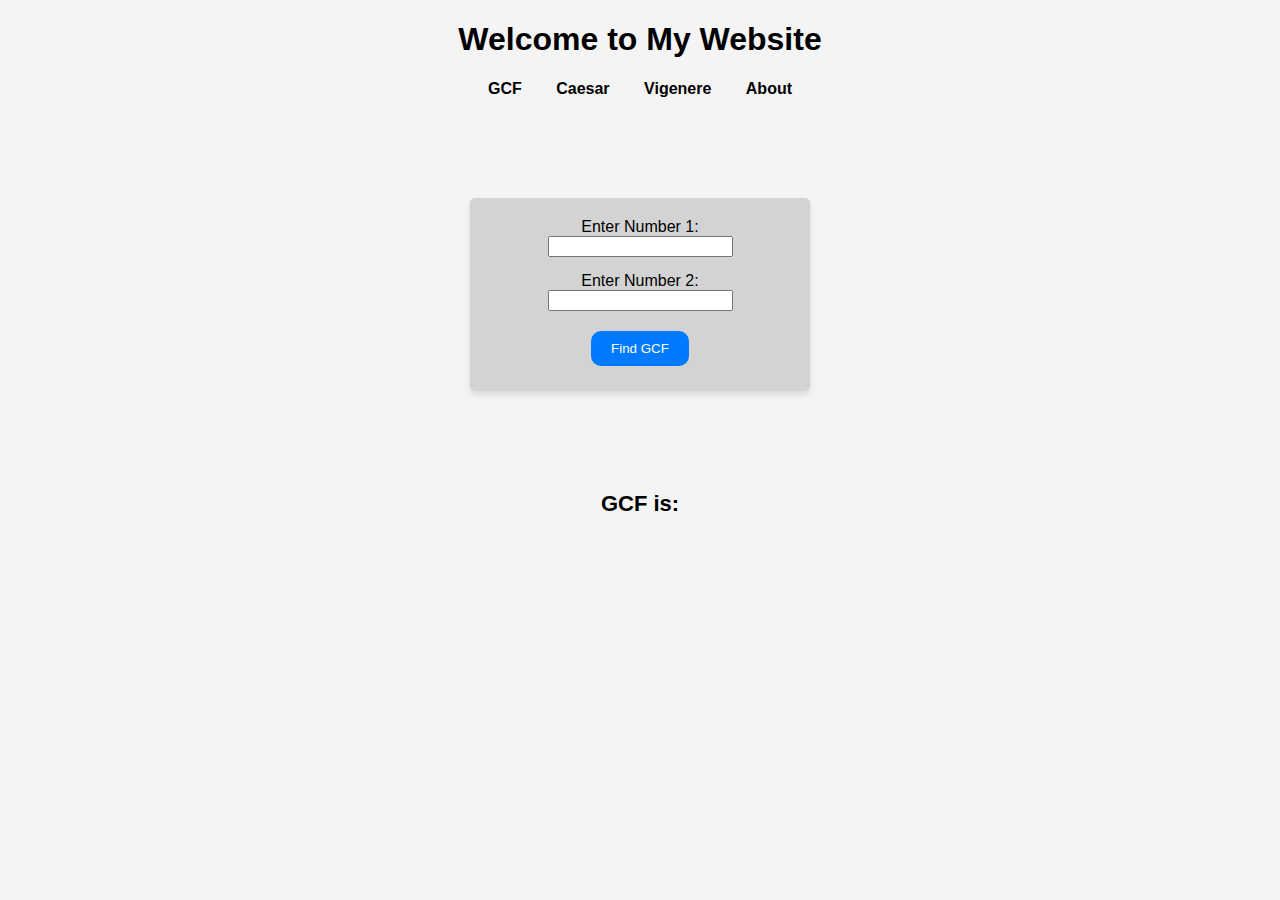
<file: index.html>
<!DOCTYPE html>
<html lang="en">

<head>
    <meta charset="UTF-8">
    <meta name="viewport" content="width=device-width, initial-scale=1.0">
    <title>GCF Calculator</title>
    
    <!-- Link to external CSS file -->
    <link rel="stylesheet" href="style.css">
</head>

<body>

    <!-- Header (imported via JavaScript) -->
    <div id="header"></div>

    <main>
        <!-- User submission form with inputForm class -->
        <form id="userinput" class="inputForm" onsubmit="event.preventDefault();">

            <!-- Number 1 -->
            <div class="Input">
                <label for="a">Enter Number 1:</label>
                <input type="number" id="a" name="a" size="10" required /><br>
            </div>

            <!-- Number 2 -->
            <div class="Input">
                <label for="b">Enter Number 2:</label>
                <input type="number" id="b" name="b" required /><br>
            </div>

            <!-- Submit button -->
            <button type="button" onclick="Euclidean()">Find GCF</button><br>
        </form>

        <!-- Displays the answer -->
        <h1 id="displayGCF" class="output">GCF is: </h1>
    </main>

    <script>
        // JavaScript to load the header
        fetch('header.html')
            .then(response => response.text())
            .then(data => {
                document.getElementById('header').innerHTML = data;
            })
            .catch(error => console.error('Error loading header:', error));

        // Euclidean function to calculate GCF
        function Euclidean() {
            let a = parseInt(document.getElementById("a").value);
            let b = parseInt(document.getElementById("b").value);

            if (isNaN(a) || isNaN(b)) {
                document.getElementById("displayGCF").innerHTML = "Please enter valid numbers.";
                return;
            }

            if (a < b) {
                [a, b] = [b, a];
            }

            function gcd(a, b) {
                return b === 0 ? a : gcd(b, a % b);
            }

            let result = gcd(a, b);
            document.getElementById("displayGCF").innerHTML = "GCF is: " + result;
        }
    </script>

</body>
</html>
</file>
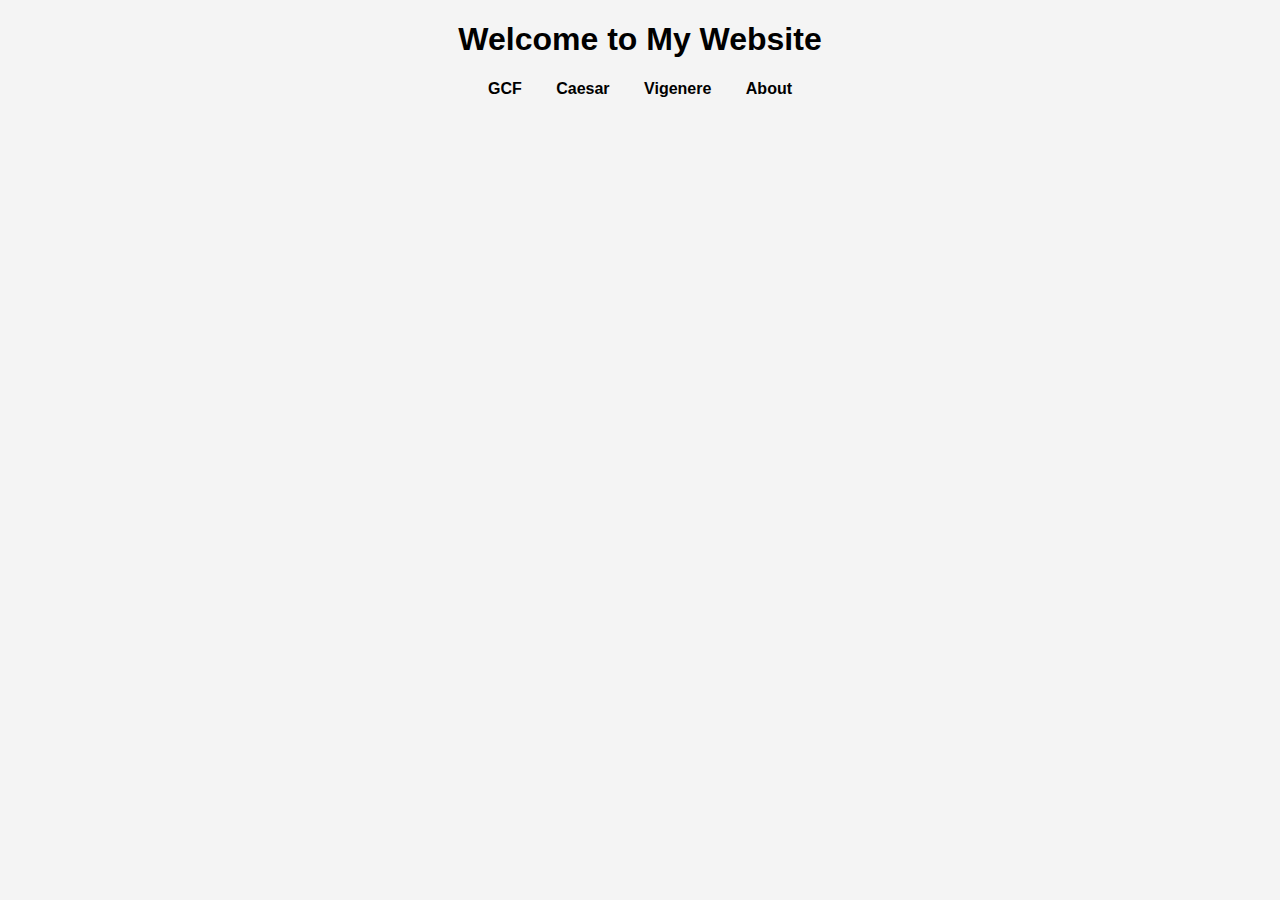
<file: about.html>
<!DOCTYPE html>
<html lang="en">
<style>

</style>

<head>
    <div id="header"></div>
    <link rel="stylesheet" href="style.css">

</head>

<main>




</main>
<script>
     // JavaScript to load the header
     fetch('header.html')
        .then(response => response.text())
        .then(data => {
          document.getElementById('header').innerHTML = data;
        })
        .catch(error => console.error('Error loading header:', error));


</script>
</html>



</main>
</html>
</file>
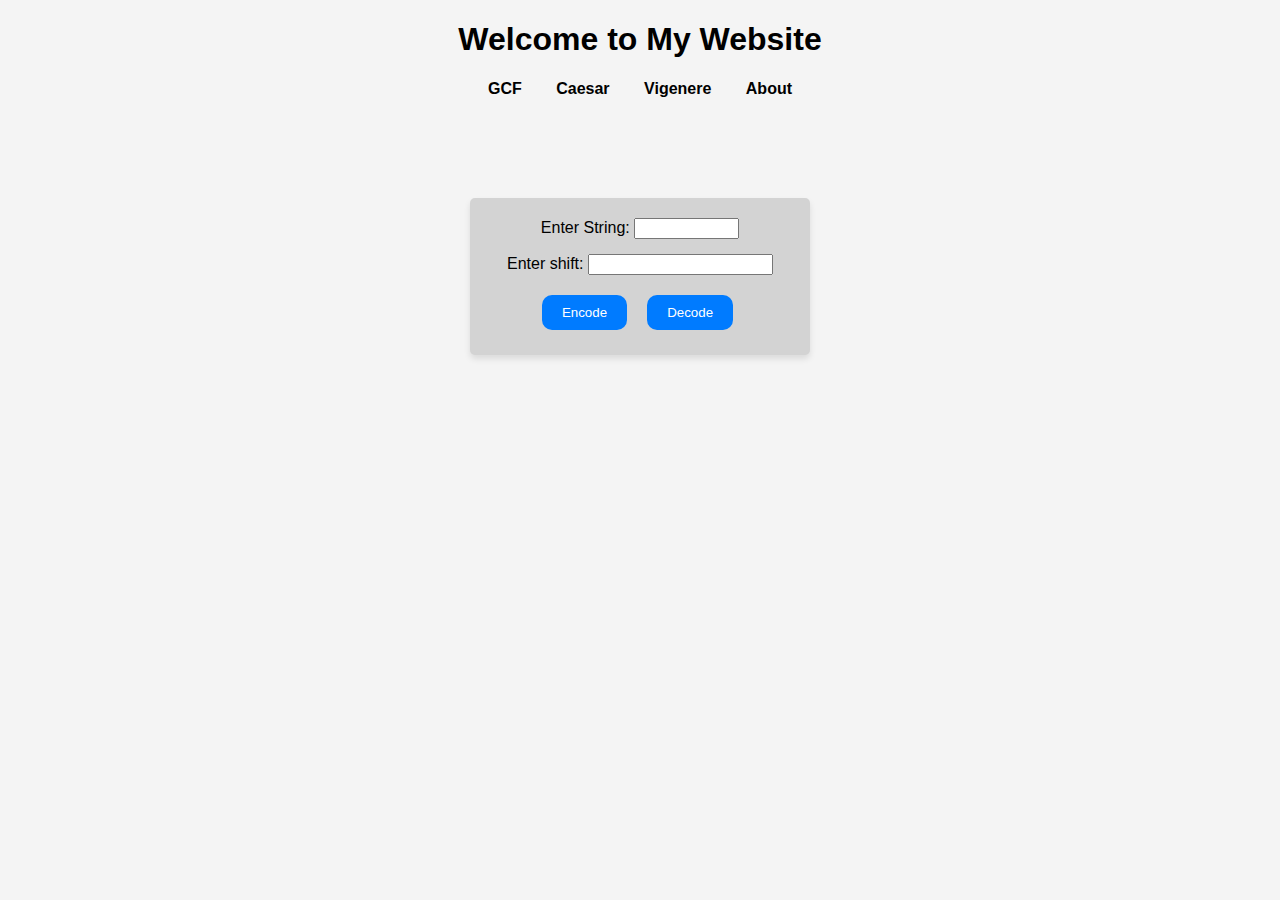
<file: caesar.html>
<!DOCTYPE html>
<html lang="en">



<head>
    <div id="header"></div>
    <link rel="stylesheet" href="style.css">
</head>

<body>

<main>

    <!--User submition-->
<form id="userinput" onsubmit="event.preventDefault();" class="inputForm">

    <!--number 1-->
    <div class = "Input">
        <label for="a">Enter String: </label>
        <input type="text" id="a" name="a" size="10" /><br>
    </div>

    <!--Number 2-->
    <div class = "Input">
        <label for="b">Enter shift: </label>
        <input type="number" id="b" name="b" size="10" /><br>
    </div>

    <!--Submit answers-->
    <div class="button-container">
    <button type="button" onclick="output()">Encode</button><br>
    <button type="button" onclick="decode()">Decode</button><br>
    </div>
</form>


<h2 id="Encode" class="output" style="display: none;">Encode is: </h2>
<h2 id="Decode" class="output" style="display: none;">Decode is: </h2>



</main>
</body>

<script>

     // JavaScript to load the header
     fetch('header.html')
        .then(response => response.text())
        .then(data => {
          document.getElementById('header').innerHTML = data;
        })
        .catch(error => console.error('Error loading header:', error));


function isNumberKey(evt) 
    {
        const charCode = (evt.which) ? evt.which : evt.keyCode;
        // Allow only numbers (0-9)
        if (charCode > 31 && (charCode < 48 || charCode > 57)) {
            return false;
        }
        return true;
    }

    function caesarCipher(str, shift) 
    {
        str = str.toLowerCase();
        shift = shift % 26; // Adjust shift to be within 0-25
        let result = '';

        for (let i = 0; i < str.length; i++) {
            let char = str[i];
            if (char.match(/[a-z]/)) { // Check if it's a lowercase letter
                let charCode = str.charCodeAt(i);
                // Adjusted shift calculation
                char = String.fromCharCode(((charCode - 97 + shift + 26) % 26) + 97);
            }
            result += char; // Add to result
        }
        return result; // Return the encoded/decoded result
    }

    function output() {
    let str = document.getElementById("a").value;
    let shift = parseInt(document.getElementById("b").value);
    let encodedString = caesarCipher(str, shift);
    document.getElementById("Encode").innerHTML = "Encoded: " + encodedString;
    document.getElementById("Encode").style.display = "block"; // Show encoded output
    document.getElementById("Decode").style.display = "none"; // Hide decoded output
}

function decode() {
    let str = document.getElementById("a").value;
    let shift = parseInt(document.getElementById("b").value);
    let decodedString = caesarCipher(str, -shift); // Use negative shift for decoding
    document.getElementById("Decode").innerHTML = "Decoded: " + decodedString;
    document.getElementById("Decode").style.display = "block"; // Show decoded output
    document.getElementById("Encode").style.display = "none"; // Hide encoded output
}
    

</script>
</html>
</file>
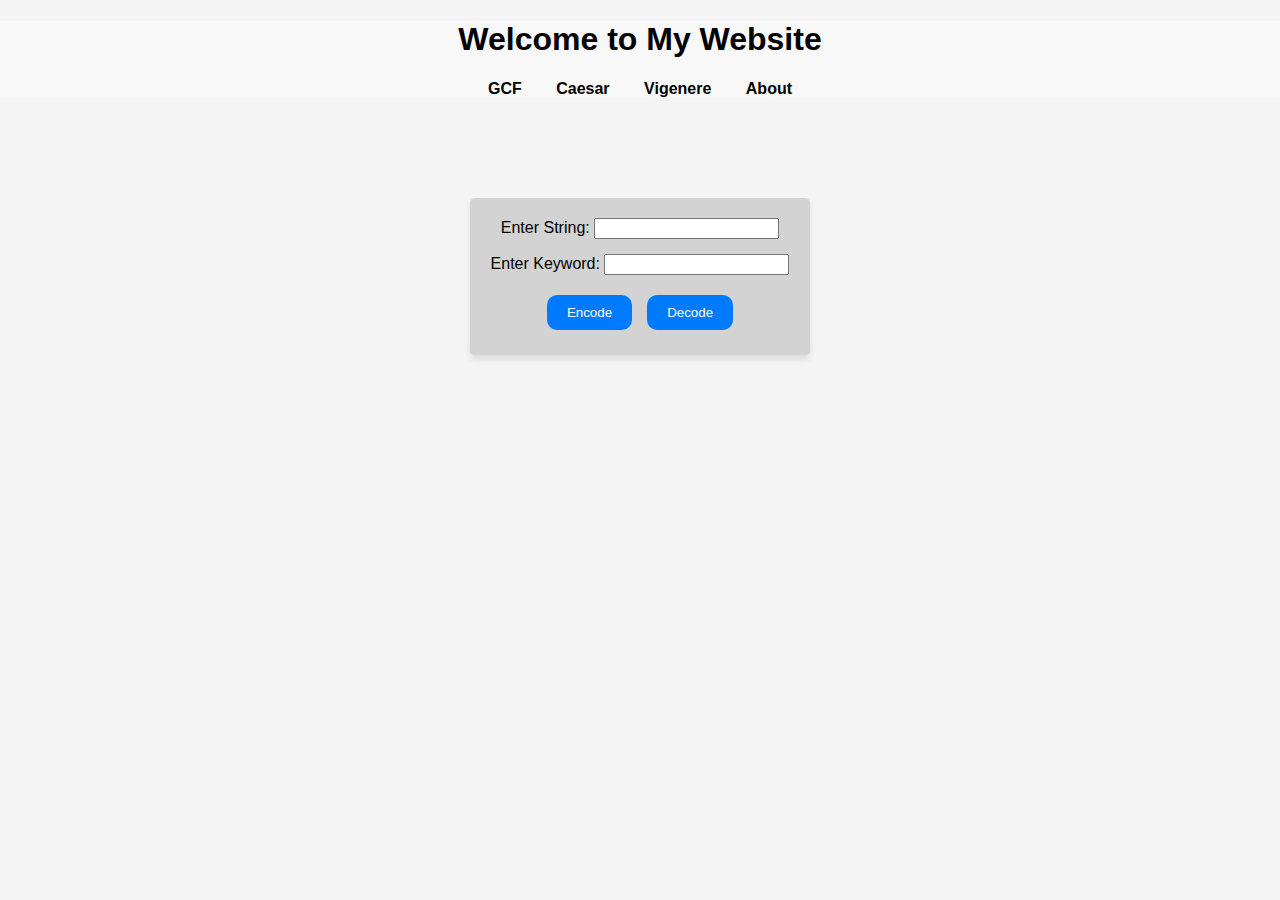
<file: vigenere.html>
<!DOCTYPE html>
<html lang="en">
<head>
    <meta charset="UTF-8">
    <meta name="viewport" content="width=device-width, initial-scale=1.0">
    <title>Vigenère Cipher</title>
    <link rel="stylesheet" href="style.css">
</head>
<body>

<header id="header"></header>

<main>
    <form id="userinput" onsubmit="event.preventDefault();" class="inputForm">
        <div class="Input">
            <label for="a">Enter String:</label>
            <input type="text" id="a" name="a" required />
        </div>
        <div class="Input">
            <label for="b">Enter Keyword:</label>
            <input type="text" id="b" name="b" required />
        </div>
        <div class="button-container">
            <button type="button" onclick="output()">Encode</button>
            <button type="button" onclick="decode()">Decode</button>
        </div>
    </form>

    <h2 id="Encode" class="output" style="display: none;">Encoded: </h2>
    <h2 id="Decode" class="output" style="display: none;">Decoded: </h2>
</main>

<script>
// Load the header
fetch('header.html')
    .then(response => {
        if (!response.ok) throw new Error('Network response was not ok');
        return response.text();
    })
    .then(data => {
        document.getElementById('header').innerHTML = data;
    })
    .catch(error => console.error('Error loading header:', error));

function vigenereCipher(str, keyword, mode) {
    let result = '';
    keyword = keyword.toLowerCase();
    let keywordIndex = 0;
    
    for (let i = 0; i < str.length; i++) {
        let char = str[i];

        if (char.match(/[a-zA-Z]/)) {
            let charCode = char.charCodeAt(0);
            let shift = keyword[keywordIndex % keyword.length].charCodeAt(0) - 97; // Shift based on keyword

            if (mode === 'encode') {
                // For encoding
                char = String.fromCharCode(((charCode - 65 + shift) % 26) + 65); // Uppercase letters
            } else {
                // For decoding
                char = String.fromCharCode(((charCode - 65 - shift + 26) % 26) + 65);
            }

            keywordIndex++; // Move to next character in the keyword
        }
        result += char; // Add to result
    }
    return result;
}

function output() {
    let str = document.getElementById("a").value;
    let keyword = document.getElementById("b").value;
    let encodedString = vigenereCipher(str, keyword, 'encode');
    document.getElementById("Encode").innerHTML = "Encoded: " + encodedString;
    document.getElementById("Encode").style.display = "block";
    document.getElementById("Decode").style.display = "none";
}

function decode() {
    let str = document.getElementById("a").value;
    let keyword = document.getElementById("b").value;
    let decodedString = vigenereCipher(str, keyword, 'decode');
    document.getElementById("Decode").innerHTML = "Decoded: " + decodedString;
    document.getElementById("Decode").style.display = "block";
    document.getElementById("Encode").style.display = "none";
}
</script>

</body>
</html>
</file>
<file: style.css>
.inputForm {
    padding: 20px;                   /* Padding inside the form */
    background-color: lightgray;      /* Background color for the form */
    text-align: center;               /* Center the text */
    border-radius: 5px;               /* Rounded corners */
    width: 300px;                     /* Set the width of the form */
    margin: 100px auto;               /* Center the form horizontally and vertically */
    box-shadow: 0px 4px 6px rgba(0, 0, 0, 0.1); /* Add shadow for better visibility */
}

.Input {
    margin-bottom: 15px;              /* Add space between inputs */
}

button {
    padding: 10px 20px;
    background-color: #007BFF;
    color: white;
    border: none;
    border-radius: 10px;
    cursor: pointer;
    margin: 5px;

}
button:hover {
    background-color: #0056b3;
}

.output {
    text-align: center;      /* Center the text */
    margin-top: 20px;        /* Add space above the output */
    font-size: 22px;         /* Make the text larger */
    color: black;             /* Set the text color */
    width: 100%;             /* Ensure the text spans the full width */
    display: block;          /* Ensure the h1 takes up the full width */
}

body {
    font-family: Arial, sans-serif;
    background-color: #f4f4f4;
    margin: 0;
    padding: 0;
}

header {
    margin: 0;
    padding: 0;
    width: 100%;
    position: relative; /* Adjust position if needed */
    background-color: #f8f8f8; /* Example background color */
}
nav 
{
    text-align: center;
    margin-top: 10px; 
}

nav a
{
    color: black; 
    text-decoration: none; 
    margin: 0 15px; 
    font-weight: bold; 
}

nav a:hover 
{
    text-decoration: underline; 
}

.active 
{
    text-decoration: underline; 
    font-weight: normal; 
}

.pageTitle {
    text-align: center;
    color: #333;
}

.pageTitleContainer { 
    padding: 10px 0; 
    text-align: center; 
    width: 100%; 

}

.button-container {
    display: flex;
    justify-content: center;
    gap: 5px;
}
</file>
